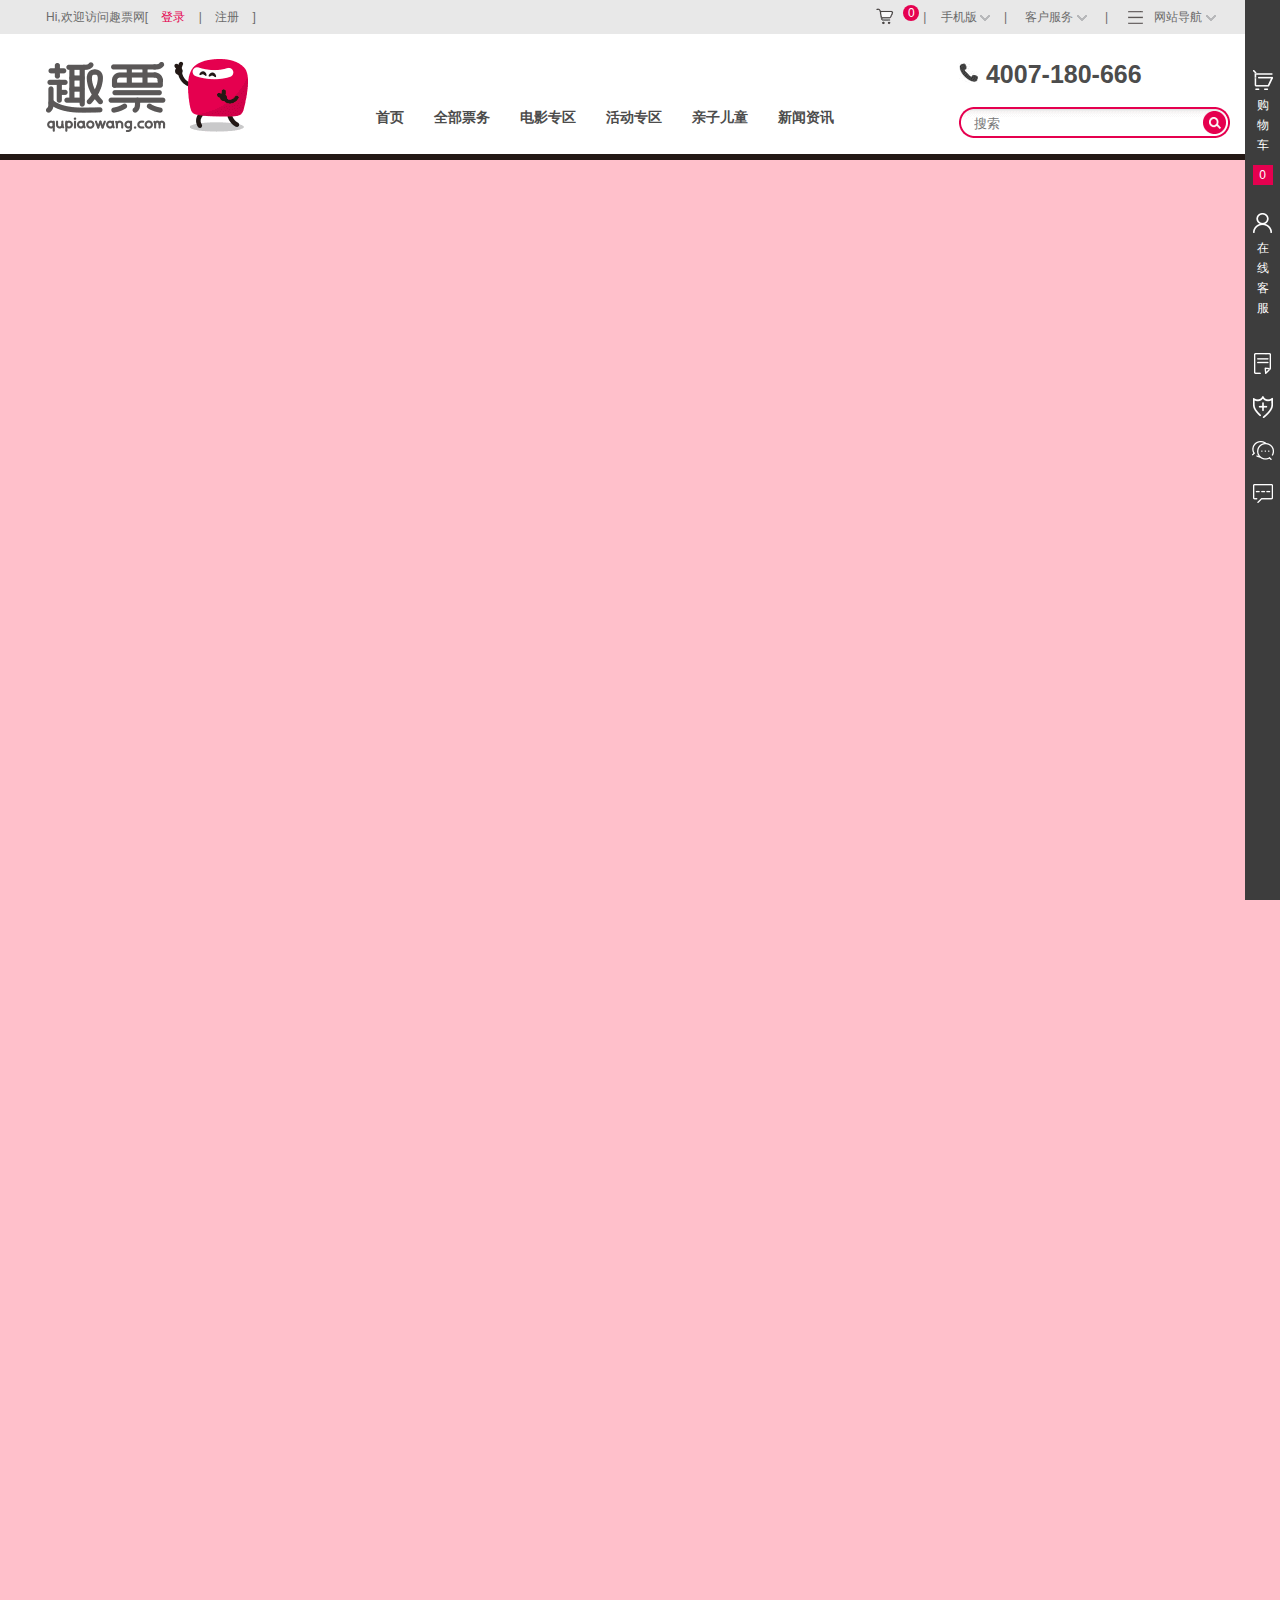
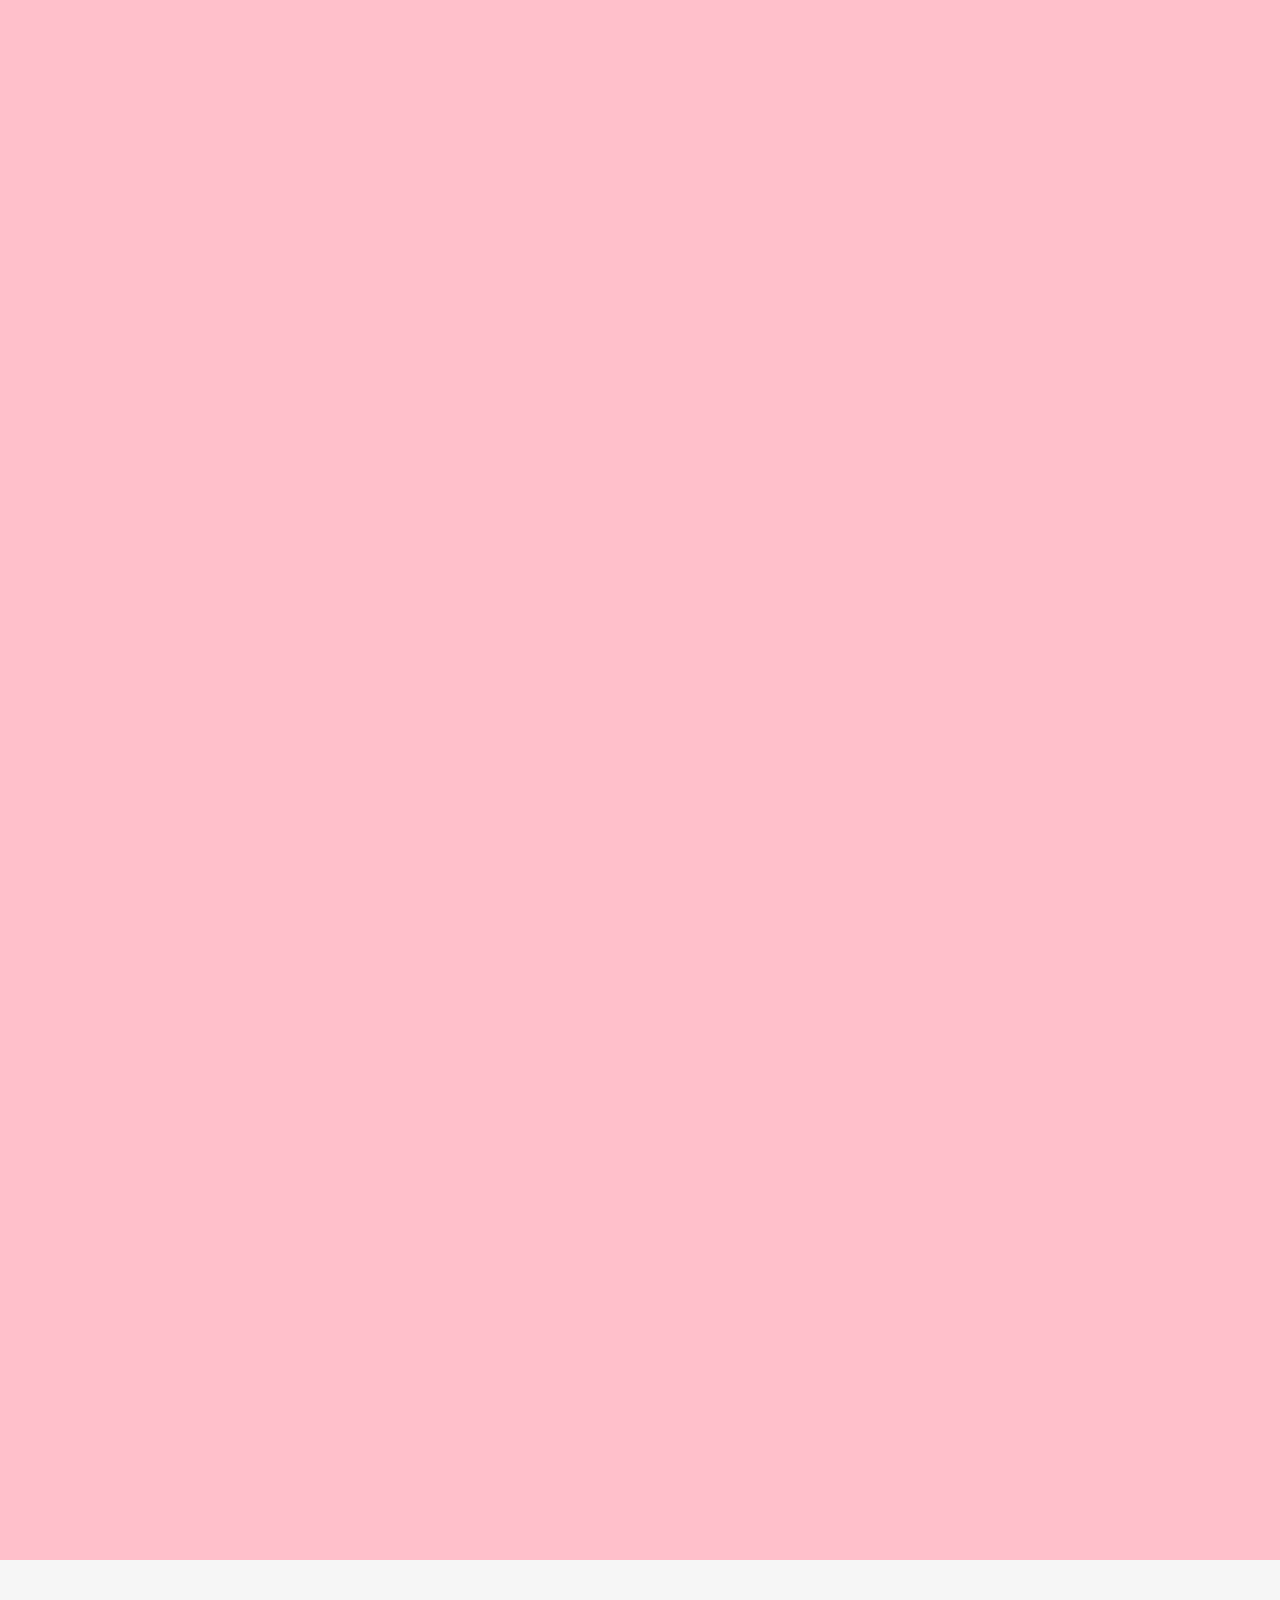
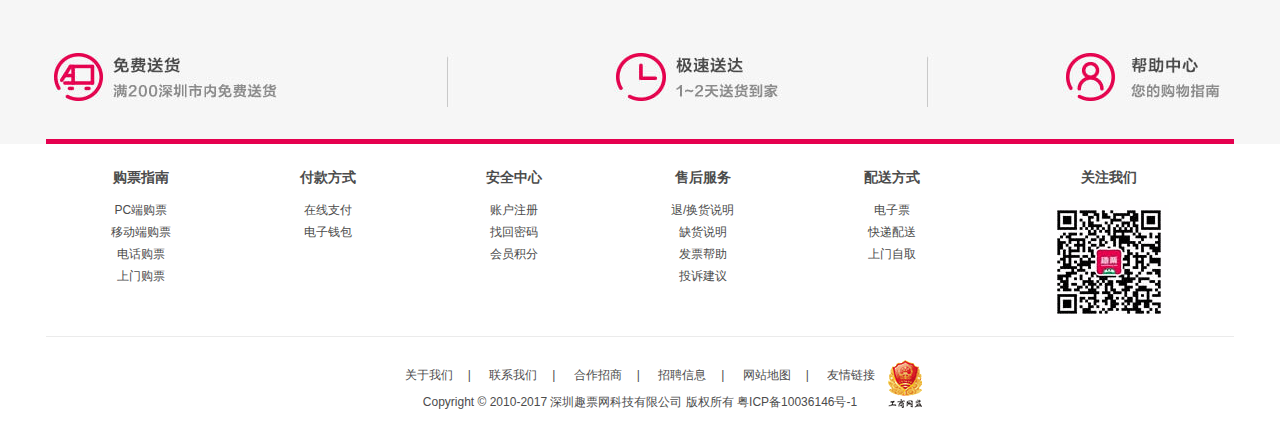
<file: Web/index.html>
<!DOCTYPE html>
<html lang="en">
<head>
  <meta charset="UTF-8">
  <meta name="viewport" content="width=device-width, initial-scale=1.0">
  <meta http-equiv="X-UA-Compatible" content="ie=edge">
  <link rel="stylesheet" href="css/css_reset.css">
  <title>Document</title>
</head>
<body>
  <div id="header" class="header"></div>
  <div id="right" class="right"></div>

  <div id="footer" class="footer"></div>
  <script src="js/jquery-3.4.1.min.js"></script>
  <script src="js/header.js"></script>
  <script src="js/footer.js"></script>
  <script src="js/right.js"></script>

</body>
</html>
</file>
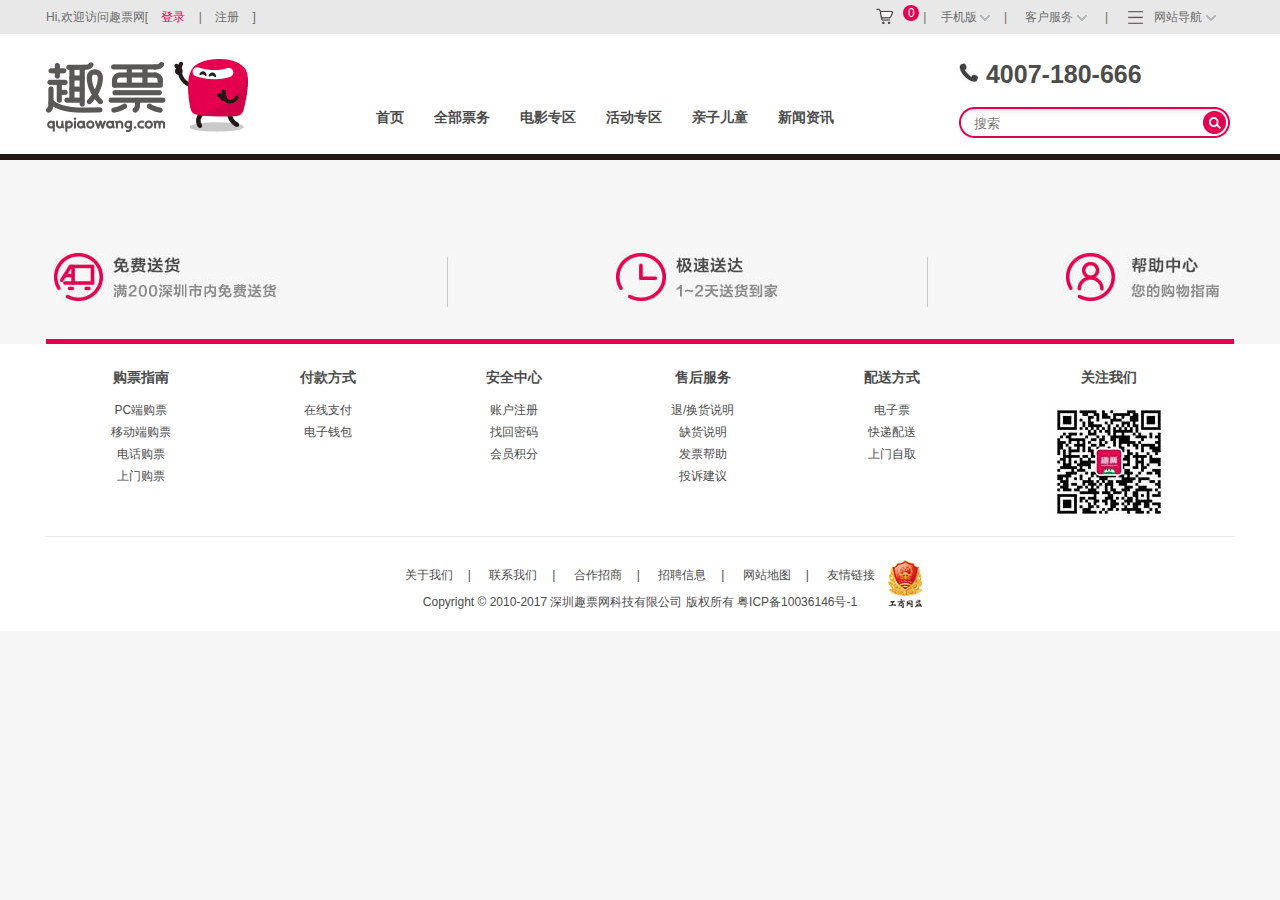
<file: Web/login.html>
<!DOCTYPE html>
<html lang="en">
<head>
  <meta charset="UTF-8">
  <meta name="viewport" content="width=device-width, initial-scale=1.0">
  <meta http-equiv="X-UA-Compatible" content="ie=edge">
  <link rel="stylesheet" href="css/css_reset.css">
  <title>Document</title>
</head>
<body>
    <div id="header" class="header"></div>
    <div id="footer" class="footer"></div>
    <script src="js/jquery-3.4.1.min.js"></script>
    <script src="js/header.js"></script>
    <script src="js/footer.js"></script>
</body>
</html>
</file>
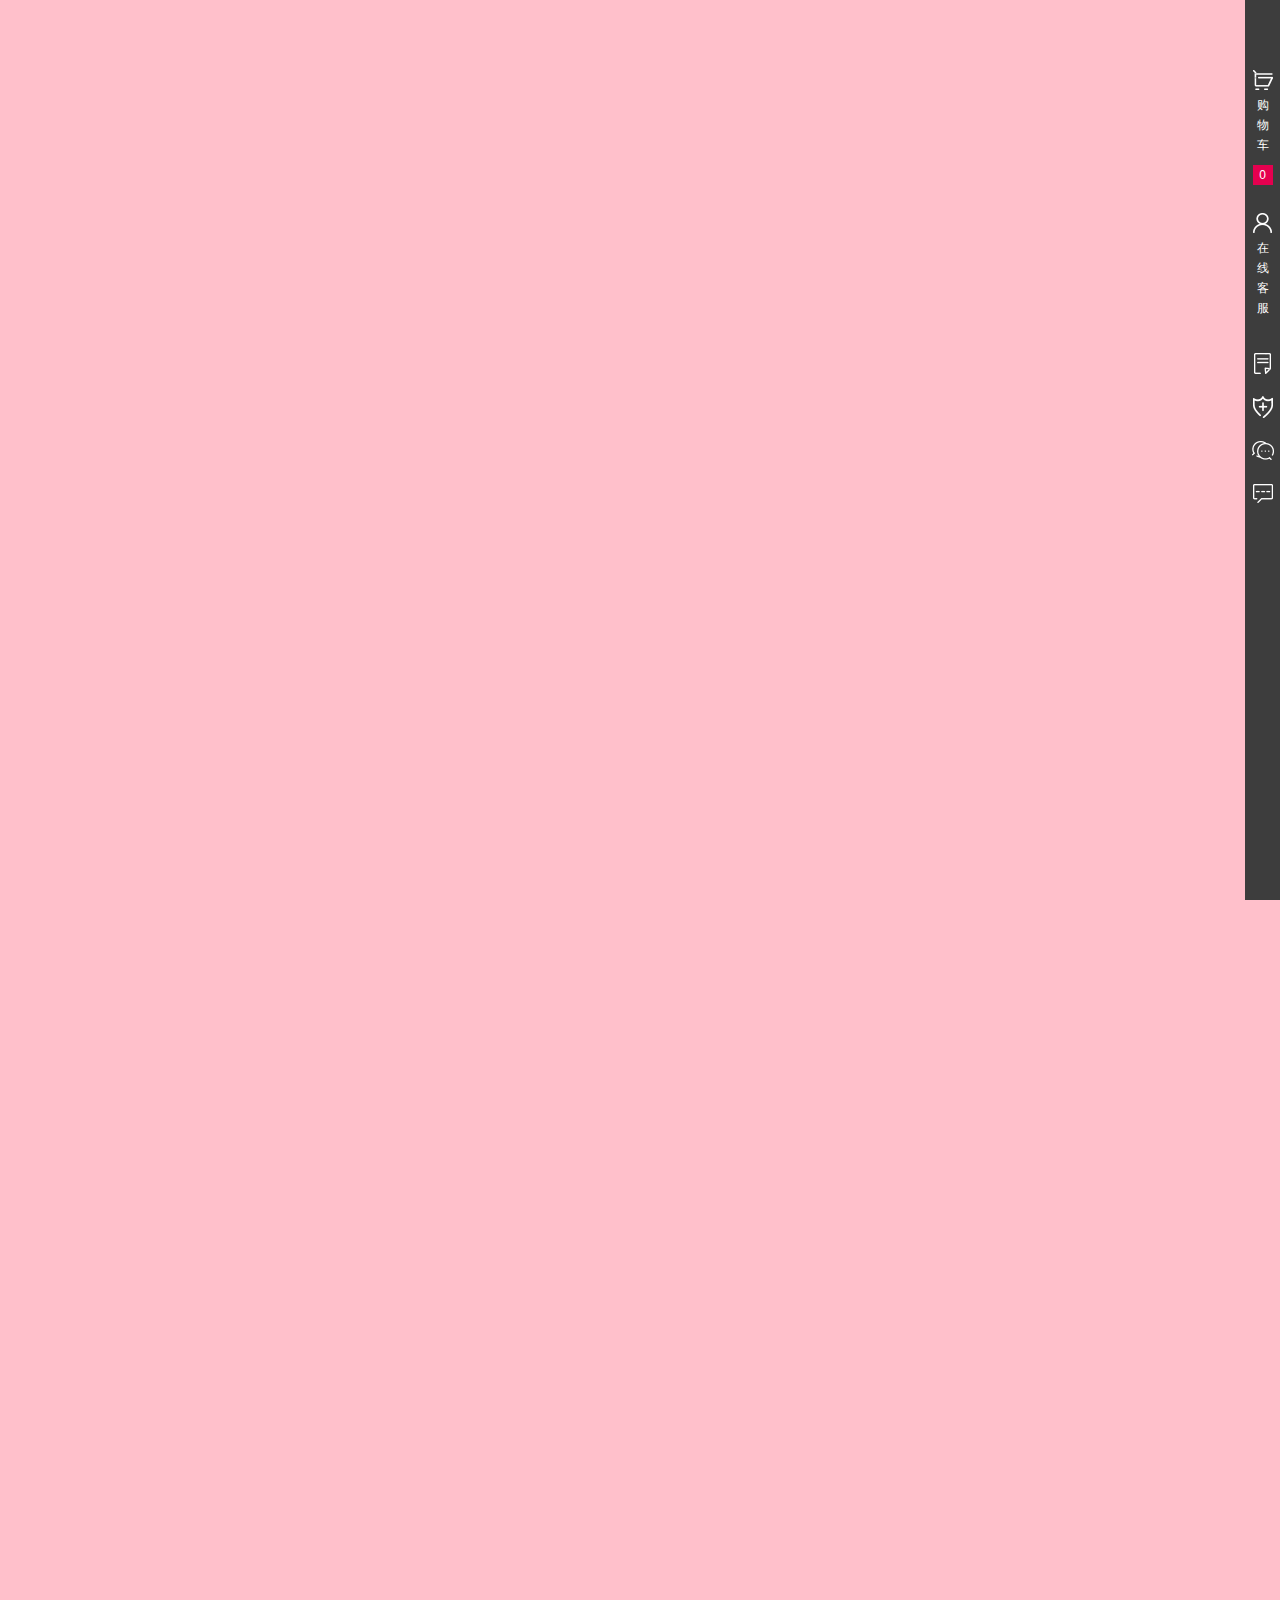
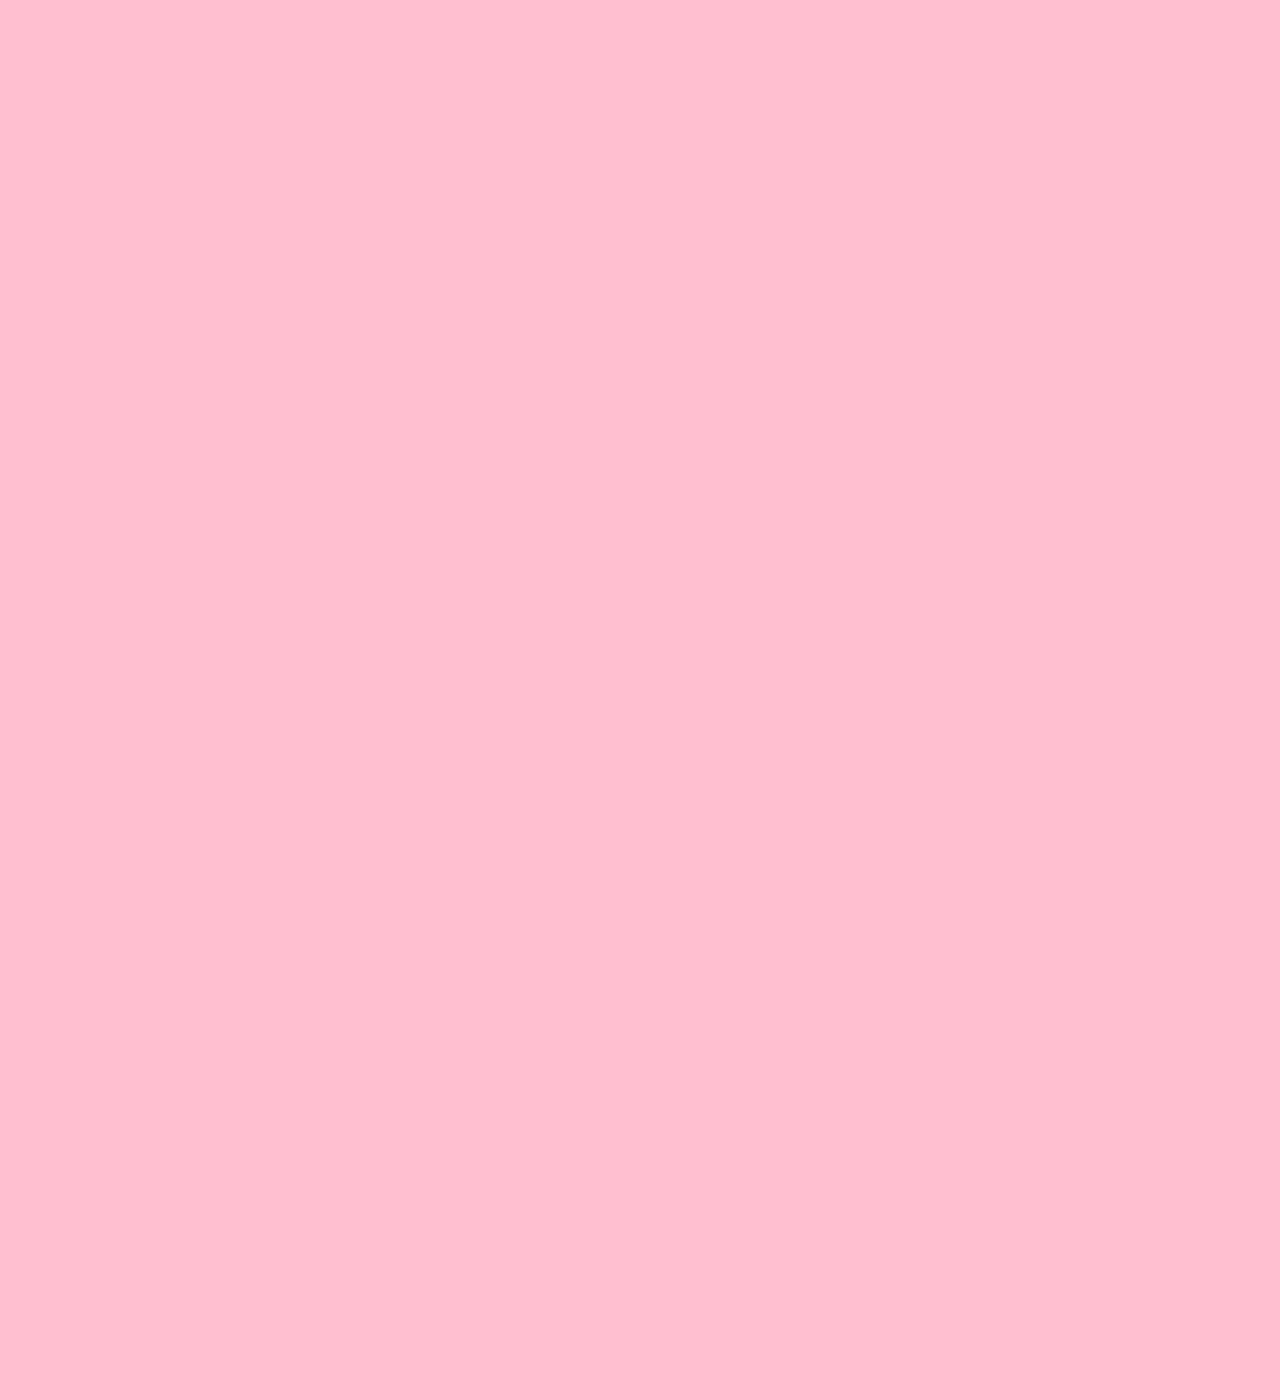
<file: Web/right.html>
<!DOCTYPE html>
<html lang="en">

<head>
  <meta charset="UTF-8">
  <meta name="viewport" content="width=device-width, initial-scale=1.0">
  <meta http-equiv="X-UA-Compatible" content="ie=edge">
  <link rel="stylesheet" href="css/css_reset.css">
  <link rel="stylesheet" href="css/right.css">
  <title>Document</title>
</head>

<body>
  <div class="right">
    <div class="right_dark">
      <div class="shopping_cart">
        <div class="shopping_icon bgimg"></div>
        <div class="shopping_txt">购物车</div>
        <div class="shopping_num">0</div>
      </div>
      <div class="onlineService">
        <div class="onlineService_icon bgimg"></div>
        <div class="onlineService_txt">在线客服</div>
      </div>
      <div class="orderSearch bgimg">
        <div class="Search_txt">订单查询</div>
      </div>
      <div class="checkTicketSearch bgimg">
        <div class="Search_txt">验票查询</div>
      </div>
      <div class="fuwuhao bgimg">
        <div class="Search_txt"></div>
      </div>
      <div class="message bgimg">
        <div class="Search_txt">留言反馈</div>
      </div>
      <div id="top" class="top bgimg">
      </div>
    </div>
    <div class="shopping_cart_details"></div>
  </div>
  <div style="height:3000px;background:pink;"></div>

</body>

</html>
</file>
<file: Web/css/right.css>
.right {
  height: 100%;
  position: fixed;
  right: 0;
  top: 0;
  z-index: 99;
}

.right .right_dark {
  width: 35px;
  height: 100%;
  background-color: #3d3d3d;
  color: #fff;
}

.right .right_dark .bgimg{
  background: url(../images/css_sprites.png) no-repeat ;
}



.right .right_dark::before,
.right .right_dark .shopping_cart::before,
.right .right_dark .onlineService::before {
  content: "";
  display: table;
}

.right .right_dark>div {
  cursor: pointer;
  position: relative;
  margin-bottom: 8px;
}

.right .right_dark>div:hover {
  background-color: #e5004f;
}


.right .right_dark .shopping_cart {
  width: 100%;
  height: 135px;
  margin-top: 60px;
}

.right .right_dark .shopping_cart>div,
.right .right_dark .onlineService>div {
  width: 20px;
  height: 20px;
  margin: 0 auto;
  text-align: center;
  line-height: 20px;
}

.right .right_dark .shopping_cart .shopping_icon {
  background-position: -550px -800px;
  margin: 10px auto 5px;
}

.right .right_dark .shopping_cart .shopping_txt {
  height: 70px;
}

.right .right_dark .shopping_cart .shopping_num {
  background-color: #e5004f;
}

.right .right_dark .onlineService {
  height: 136px;
}

.right .right_dark .onlineService .onlineService_icon {
  background-position: -671px -800px;
  margin: 10px auto 5px;
}
.right .right_dark .orderSearch,
.right .right_dark .checkTicketSearch,
.right .right_dark .fuwuhao,
.right .right_dark .message{
  width:35px;
  height:35px;
}
.right .right_dark .orderSearch{
  background-position:-317px -287px;
}
.right .right_dark .checkTicketSearch{
  background-position: -502px -794px;
}
.right .right_dark .fuwuhao{
  background-position: -254px -155px;
}
.right .right_dark .message{
  background-position: -295px -155px;
}
.right .right_dark .Search_txt{
  width:90px;
  height:35px;
  line-height: 35px;
  background-color: #e5004f;
  position: absolute;
  right:70px;
  top:0;
  text-align: center;
  opacity: 0;
  transition: all .5s linear;
}

.right .right_dark>div:hover .Search_txt{
  right:35px;
  opacity: 1;
}

.right .right_dark .fuwuhao .Search_txt{
  width:120px;
  height:120px;
  background:#fff url(../images/qcodeSprite.png) no-repeat -150px -10px;
}
.right .right_dark .top{
  width:35px;
  height:70px;
  position: absolute;
  left:0;
  bottom:53px;
  background-position:-933px -660px;
  display: none;
}
</file>
